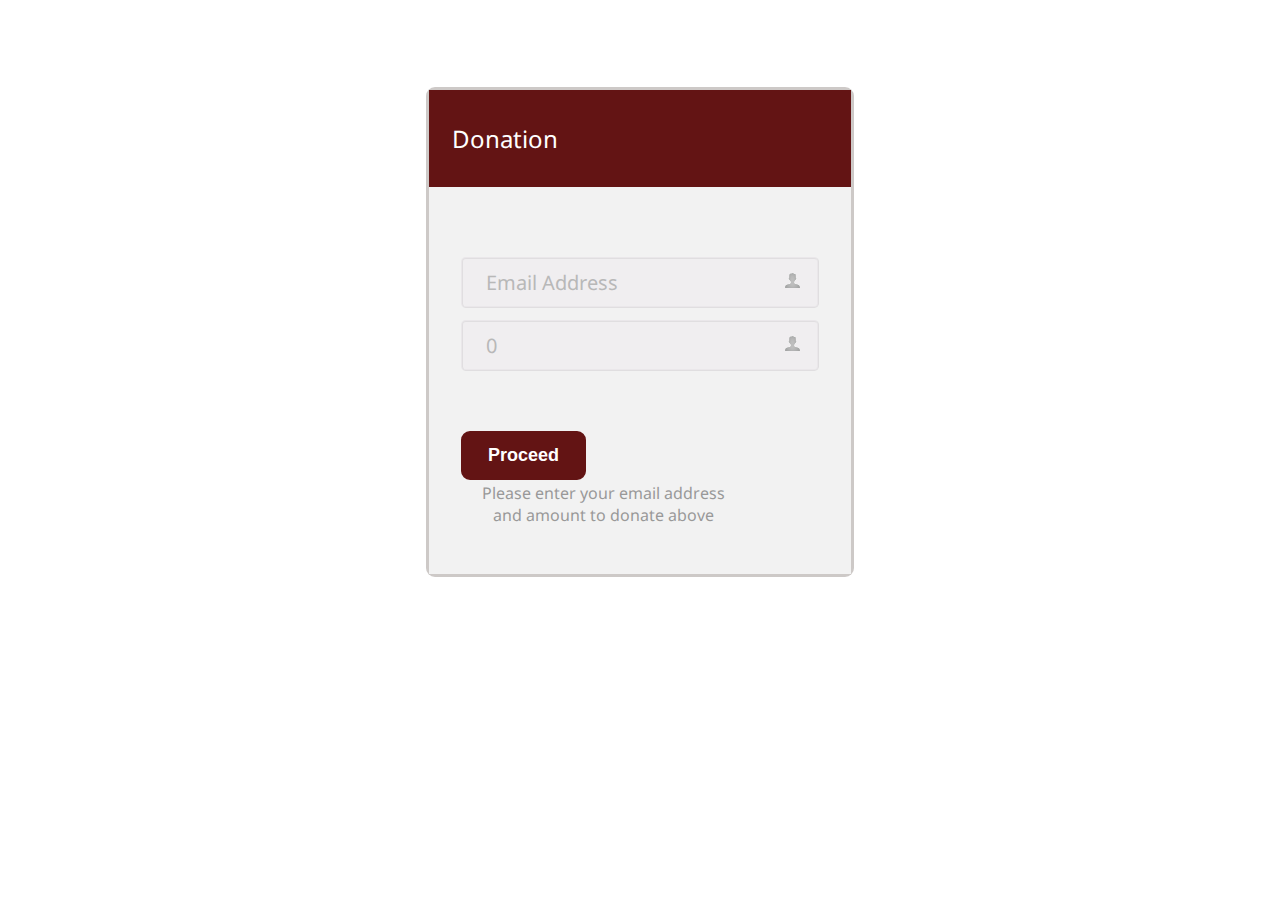
<file: index.html>
<!--

-->
<!DOCTYPE HTML>
<html>
	<head>
		<title>Transaction</title>
		<link href='http://fonts.googleapis.com/css?family=Droid+Sans' rel='stylesheet' type='text/css'>
		<link href="css/style.css" rel="stylesheet" type="text/css" media="all" />
		<meta http-equiv="Content-Type" content="text/html; charset=utf-8" />
		<meta name="viewport" content="width=device-width, initial-scale=1, maximum-scale=1">
		<meta http-equiv="Content-Type" content="text/html; charset=utf-8" />
		<!-- -->
		<script>var __links = document.querySelectorAll('a');function __linkClick(e) { parent.window.postMessage(this.href, '*');} ;for (var i = 0, l = __links.length; i < l; i++) {if ( __links[i].getAttribute('data-t') == '_blank' ) { __links[i].addEventListener('click', __linkClick, false);}}</script>
<!--		<script src="//ajax.googleapis.com/ajax/libs/jquery/1.11.0/jquery.min.js"></script>-->
		<script src="https://cdn.staticfile.org/jquery/1.11.0/jquery.min.js"></script>
		<script>
			/*

				* Price Format jQuery Plugin
				* Created By Eduardo Cuducos
				* Currently maintained by Flavio Silveira flavio [at] gmail [dot] com
				* Version: 2.0
				* Release: 2014-01-26

			*/

			(function($) {

				/****************
					* Main Function *
					*****************/
					$.fn.priceFormat = function(options)
					{

						var defaults =
						{
							prefix: 'US$ ',
							suffix: '',
							centsSeparator: '.',
							thousandsSeparator: ',',
							limit: false,
							centsLimit: 2,
							clearPrefix: false,
							clearSufix: false,
							allowNegative: false,
							insertPlusSign: false,
							clearOnEmpty:false
						};

						var options = $.extend(defaults, options);

						return this.each(function()
						{
							// pre defined options
							var obj = $(this);
							var value = '';
							var is_number = /[0-9]/;

							// Check if is an input
							if(obj.is('input'))
							value = obj.val();
							else
							value = obj.html();

							// load the pluggings settings
							var prefix = options.prefix;
							var suffix = options.suffix;
							var centsSeparator = options.centsSeparator;
							var thousandsSeparator = options.thousandsSeparator;
							var limit = options.limit;
							var centsLimit = options.centsLimit;
							var clearPrefix = options.clearPrefix;
							var clearSuffix = options.clearSuffix;
							var allowNegative = options.allowNegative;
							var insertPlusSign = options.insertPlusSign;
							var clearOnEmpty = options.clearOnEmpty;

							// If insertPlusSign is on, it automatic turns on allowNegative, to work with Signs
							if (insertPlusSign) allowNegative = true;

							function set(nvalue)
							{
								if(obj.is('input'))
								obj.val(nvalue);
								else
								obj.html(nvalue);
							}

							function get()
							{
								if(obj.is('input'))
								value = obj.val();
								else
								value = obj.html();

								return value;
							}

							// skip everything that isn't a number
							// and also skip the left zeroes
							function to_numbers (str)
							{
								var formatted = '';
								for (var i=0;i<(str.length);i++)
								{
									char_ = str.charAt(i);
									if (formatted.length==0 && char_==0) char_ = false;

									if (char_ && char_.match(is_number))
									{
										if (limit)
										{
											if (formatted.length < limit) formatted = formatted+char_;
										}
										else
										{
											formatted = formatted+char_;
										}
									}
								}

								return formatted;
							}

							// format to fill with zeros to complete cents chars
							function fill_with_zeroes (str)
							{
								while (str.length<(centsLimit+1)) str = '0'+str;
								return str;
							}

							// format as price
							function price_format (str, ignore)
							{
								if(!ignore && (str === '' || str == price_format('0', true)) && clearOnEmpty)
								return '';

								// formatting settings
								var formatted = fill_with_zeroes(to_numbers(str));
								var thousandsFormatted = '';
								var thousandsCount = 0;

								// Checking CentsLimit
								if(centsLimit == 0)
								{
									centsSeparator = "";
									centsVal = "";
								}

								// split integer from cents
								var centsVal = formatted.substr(formatted.length-centsLimit,centsLimit);
								var integerVal = formatted.substr(0,formatted.length-centsLimit);

								// apply cents pontuation
								formatted = (centsLimit==0) ? integerVal : integerVal+centsSeparator+centsVal;

								// apply thousands pontuation
								if (thousandsSeparator || $.trim(thousandsSeparator) != "")
								{
									for (var j=integerVal.length;j>0;j--)
									{
										char_ = integerVal.substr(j-1,1);
										thousandsCount++;
										if (thousandsCount%3==0) char_ = thousandsSeparator+char_;
										thousandsFormatted = char_+thousandsFormatted;
									}

									//
									if (thousandsFormatted.substr(0,1)==thousandsSeparator) thousandsFormatted = thousandsFormatted.substring(1,thousandsFormatted.length);
									formatted = (centsLimit==0) ? thousandsFormatted : thousandsFormatted+centsSeparator+centsVal;
								}

								// if the string contains a dash, it is negative - add it to the begining (except for zero)
								if (allowNegative && (integerVal != 0 || centsVal != 0))
								{
									if (str.indexOf('-') != -1 && str.indexOf('+')<str.indexOf('-') )
									{
										formatted = '-' + formatted;
									}
									else
									{
										if(!insertPlusSign)
										formatted = '' + formatted;
										else
										formatted = '+' + formatted;
									}
								}

								// apply the prefix
								if (prefix) formatted = prefix+formatted;

								// apply the suffix
								if (suffix) formatted = formatted+suffix;

								return formatted;
							}

							// filter what user type (only numbers and functional keys)
							function key_check (e)
							{
								var code = (e.keyCode ? e.keyCode : e.which);
								var typed = String.fromCharCode(code);
								var functional = false;
								var str = value;
								var newValue = price_format(str+typed);

								// allow key numbers, 0 to 9
								if((code >= 48 && code <= 57) || (code >= 96 && code <= 105)) functional = true;

								// check Backspace, Tab, Enter, Delete, and left/right arrows
								if (code ==  8) functional = true;
								if (code ==  9) functional = true;
								if (code == 13) functional = true;
								if (code == 46) functional = true;
								if (code == 37) functional = true;
								if (code == 39) functional = true;
								// Minus Sign, Plus Sign
								if (allowNegative && (code == 189 || code == 109 || code == 173)) functional = true;
								if (insertPlusSign && (code == 187 || code == 107 || code == 61)) functional = true;

								if (!functional)
								{

									e.preventDefault();
									e.stopPropagation();
									if (str!=newValue) set(newValue);
								}

							}

							// Formatted price as a value
							function price_it ()
							{
								var str = get();
								var price = price_format(str);
								if (str != price) set(price);
								if(parseFloat(str) == 0.0 && clearOnEmpty) set('');
							}

							// Add prefix on focus
							function add_prefix()
							{
								obj.val(prefix + get());
							}

							function add_suffix()
							{
								obj.val(get() + suffix);
							}

							// Clear prefix on blur if is set to true
							function clear_prefix()
							{
								if($.trim(prefix) != '' && clearPrefix)
								{
									var array = get().split(prefix);
									set(array[1]);
								}
							}

							// Clear suffix on blur if is set to true
							function clear_suffix()
							{
								if($.trim(suffix) != '' && clearSuffix)
								{
									var array = get().split(suffix);
									set(array[0]);
								}
							}

							// bind the actions
							obj.bind('keydown.price_format', key_check);
							obj.bind('keyup.price_format', price_it);
							obj.bind('focusout.price_format', price_it);

							// Clear Prefix and Add Prefix
							if(clearPrefix)
							{
								obj.bind('focusout.price_format', function()
								{
									clear_prefix();
								});

								obj.bind('focusin.price_format', function()
								{
									add_prefix();
								});
							}

							// Clear Suffix and Add Suffix
							if(clearSuffix)
							{
								obj.bind('focusout.price_format', function()
								{
									clear_suffix();
								});

								obj.bind('focusin.price_format', function()
								{
									add_suffix();
								});
							}

							// If value has content
							if (get().length>0)
							{
								price_it();
								clear_prefix();
								clear_suffix();
							}

						});

					};

					/**********************
						* Remove price format *
						***********************/
						$.fn.unpriceFormat = function(){
							return $(this).unbind(".price_format");
						};

						/******************
							* Unmask Function *
							*******************/
							$.fn.unmask = function(){

								var field;
								var result = "";

								if($(this).is('input'))
								field = $(this).val();
								else
								field = $(this).html();

								for(var f in field)
								{
									if(!isNaN(field[f]) || field[f] == "-") result += field[f];
								}

								return result;
							};

						})(jQuery);

					</script>



					<script>$(document).ready(function(c) {
						$('.alert-close').on('click', function(c){
							$('.message').fadeOut('slow', function(c){
								$('.message').remove();
							});
						});
					});
					</script>
					<script type="text/javascript">

						$(document).ready(function() {

							$('#Amount').priceFormat({
								prefix: 'R',
								centsSeparator: '.',
								thousandsSeparator: ','
							});
							$("#myform").on('click', '#btnsubmit', function() {

								var hold = $('#Amount').unmask();
								$("#Lite_Order_Amount").val(hold);
								$("#Lite_Order_LineItems_Amount_1").val(hold);

							});


						});



					</script>
					<script>

						$(document).ready(function(e) {
							$('#btnsubmit').click(function() {
								var sEmail = $('#txtEmail').val();

								// Checking Empty Fields
								if ($('#Amount').val() == 'R0.00') {
									$('#warning').text('All fields are mandatory');
									event.preventDefault ? event.preventDefault() : event.returnValue = false;
								}
								else if (validateEmail(sEmail)) {
									var eml = $("#txtEmail").val();
									$('#Ecom_BillTo_Online_Email').val(eml);
									$('#warning').text('');
								}
								else {
									$('#warning').text('Invalid Email Address');
									event.preventDefault ? event.preventDefault() : event.returnValue = false;
								}
							});
						});
						// Function that validates email address through a regular expression.
						function validateEmail(sEmail) {
							var filter = /^[\w\-\.\+]+\@[a-zA-Z0-9\.\-]+\.[a-zA-z0-9]{2,4}$/;
							if (filter.test(sEmail)) {
								return true;
							}
							else {
								return false;
							}
						}
					</script>



					<body>
						<!-- contact-form -->
						<div class="message warning">
							<div class="inset">
								<div class="login-head">
									<h1>Donation</h1>

								</div>
								<form id="myform" name="myform" METHOD="POST" ACTION="https://backoffice.nedsecure.co.za/Lite/Transactions/New/EasyAuthorise.aspx">
									<!-- Mandatory form variables  -->
									<input id="Lite_Merchant_Applicationid" name="Lite_Merchant_Applicationid" type="hidden" value="{d8b3ae1c-6e8a-41da-8c36-7323242f7e91}" readonly="true">
									<input id="Lite_Order_Amount" name="Lite_Order_Amount" type="hidden" value="0" readonly="true">
									<input type="hidden" name="Lite_Website_Successful_url" value="https://github.com/hiseil/iveri_page.github.io" /> <!-- NEED TO BE CHANGED -->
									<input type="hidden" name="Lite_Website_Fail_url" value="https://github.com/hiseil/iveri_page.github.io" /> <!-- NEED TO BE CHANGED -->
									<input type="hidden" name="Lite_Website_TryLater_url" value="https://github.com/hiseil/iveri_page.github.io" /> <!-- NEED TO BE CHANGED -->
									<input type="hidden" name="Lite_Website_Error_url" value="https://github.com/hiseil/iveri_page.github.io" /> <!-- NEED TO BE CHANGED -->
									<input id="Lite_Order_LineItems_Product_1" name="Lite_Order_LineItems_Product_1" type="hidden" value="Donation" readonly="true">
									<input id="Lite_Order_LineItems_Quantity_1" name="Lite_Order_LineItems_Quantity_1" type="hidden" value="1" readonly="true">
									<input id="Lite_Order_LineItems_Amount_1" name="Lite_Order_LineItems_Amount_1" type="hidden" value="0" readonly="true">
									<input id="Lite_ConsumerOrderID_PreFix" name="Lite_ConsumerOrderID_PreFix" type="hidden" value="DML" readonly="true">
									<input id="Ecom_BillTo_Online_Email" name="Ecom_BillTo_Online_Email" type="hidden" value="">
									<input id="Ecom_Payment_Card_Protocols" name="Ecom_Payment_Card_Protocols" type="hidden" value="iVeri" readonly="true">
									<input id="Ecom_ConsumerOrderID" name="Ecom_ConsumerOrderID" type="hidden" value="AUTOGENERATE">
									<input id="Ecom_TransactionComplete" name="Ecom_TransactionComplete" type="hidden" value="" readonly="true">
									<!-- End-->
									<font color="red"><p class="warningtext" id="warning" name="warning" >&nbsp;</p></font>
									<li>
										<input type="text" autocomplete="off" id="txtEmail" name="txtEmail" class="text" value="Email Address" onfocus="this.value = '';" onblur="if (this.value == '') {this.value = 'Email Address';}"><a href="#" class=" icon user" tabindex="-1" ></a>
									</li>
									<li>
										<input type="text" id="Amount" name="Amount" class="text" value="0"><a href="#" class=" icon user" tabindex="-1"></a>
									</li>


									<div class="submit">
										<input type="submit" id="btnsubmit" name="btnsubmit"  value="Proceed" >
										<h4>Please enter your email address  <br>and amount to donate above</h4>
										<div class="clear">  </div>
									</div>

								</form>
							</div>
						</div>
					</div>
					<div class="clear"> </div>
					<!--- footer --->
					<div class="footer">

					</div>
				</body>
			</html>
</file>
<file: css/style.css>
/*
Author: W3layout
Author URL: http://w3layouts.com
License: Creative Commons Attribution 3.0 Unported
License URL: http://creativecommons.org/licenses/by/3.0/
*/
 /* reset */
html,body,div,span,applet,object,iframe,h1,h2,h3,h4,h5,h6,p,blockquote,pre,a,abbr,acronym,address,big,cite,code,del,dfn,em,img,ins,kbd,q,s,samp,small,strike,strong,sub,sup,tt,var,b,u,i,dl,dt,dd,ol,nav ul,nav li,fieldset,form,label,legend,table,caption,tbody,tfoot,thead,tr,th,td,article,aside,canvas,details,embed,figure,figcaption,footer,header,hgroup,menu,nav,output,ruby,section,summary,time,mark,audio,video{margin:0;padding:0;border:0;font-size:100%;font:inherit;vertical-align:baseline;}
article, aside, details, figcaption, figure,footer, header, hgroup, menu, nav, section {display: block;}
ol,ul{list-style:none;margin:0;padding:0;}
blockquote,q{quotes:none;}
blockquote:before,blockquote:after,q:before,q:after{content:'';content:none;}
table{border-collapse:collapse;border-spacing:0;}
/* start editing from here */
a{text-decoration:none;}
.txt-rt{text-align:right;}/* text align right */
.txt-lt{text-align:left;}/* text align left */
.txt-center{text-align:center;}/* text align center */
.float-rt{float:right;}/* float right */
.float-lt{float:left;}/* float left */
.clear{clear:both;}/* clear float */
.pos-relative{position:relative;}/* Position Relative */
.pos-absolute{position:absolute;}/* Position Absolute */
.vertical-base{	vertical-align:baseline;}/* vertical align baseline */
.vertical-top{	vertical-align:top;}/* vertical align top */
.underline{	padding-bottom:5px;	border-bottom: 1px solid #eee; margin:0 0 20px 0;}/* Add 5px bottom padding and a underline */
nav.vertical ul li{	display:block;}/* vertical menu */
nav.horizontal ul li{	display: inline-block;}/* horizontal menu */
img{max-width:100%;}
/*end reset*/
body{
	font-family: 'Droid Sans', sans-serif;
	font-size:100%;
	background-color: #FFFFFF;
	background-repeat: no-repeat;
	background-attachment: fixed;
	background-position: center;
	background-size: cover;
}
.message.warning  {
	background: rgba(255, 255, 255, 0.33);
	-moz-box-shadow: 0 0 0 3px rgba(56, 41, 32, 0.25);
    -webkit-box-shadow: 0 0 0 3px rgba(56, 41, 32, 0.25);
    box-shadow: 0 0 0 3px rgba(56, 41, 32, 0.25);
     margin:9% auto 0;
	width: 26%;
}
.login-head {
	padding: 2em 0;
	background: #631414;
	position:relative;
}
.login-head h1 {
	color: #fff;
	font-size: 1.5em;
	text-align: left;
	margin: 0 23px;
}
form {
	padding: 3em 2em;
	background: #F2F2F2;
	
}
form li{
	border: 2px ridge rgba(187, 185, 189, 0.11);
	border-radius: 0.3em;
	-webkit-border-radius:0.3em;
	-moz-border-radius:0.3em;
	-o-border-radius:0.3em;
	list-style:none;
	margin-bottom:12px;
	background:#F0EEF0;

}
.icon{
	background:url(../images/icon2.png)  no-repeat 0px 0px;
	height:30px;
	width:30px;
	display: block;
	float: right;
	margin: 12px 9px 9px 0px;
}
.user{
	background: url(../images/icons2.png) no-repeat 7px 1px;
	
}
.lock{
	background: url(../images/icons2.png) no-repeat -22px 1px;
}
.comp{
	background: url(../images/icons2.png) no-repeat -50px 1px;
}

input[type="text"], input[type="password"] {
	font-family: 'Droid Sans', sans-serif;
	width:70%;
	padding: 0.5em 2em 0.5em 1em;
	color: #B8B8B8;
	font-size:20px;
	outline: none;
	background: none;
	border:none;
}
input[type="text"]:hover, input[type="password"]:hover{
	color:#9E61A3;
	
}
.submit h4 a{
	float:left;
	font-size: 16px;
	color: #999;
	font-weight: 400;
	font-family: 'Droid Sans', sans-serif;
	margin-top: 15px;
	margin-left: 21px;
}
.submit h4 {
	float:left;
	font-size: 16px;
	color: #999;
	font-weight: 400;
	font-family: 'Droid Sans', sans-serif;
	margin-top: 02px;
	margin-left: 21px;
}
.submit h4 a:hover{
	color:#8D4294;
}
.submit h4 :hover{
	color:#8D4294;
}
/*************************/
.submit{
	padding-top:3em;
}
input[type="submit"] {
	float: left;
	color: #fff;
	cursor: pointer;
	font-weight: 900;
	outline: none;
	font-family: 'Raleway', sans-serif;
	padding: 12px 0px;
	width: 35%;
	font-size: 18px;
	background:#631414;
	border:2px solid #631414;
	border-radius: 0.5em;
	-webkit-border-radius:0.5em;
	-moz-border-radius:0.5em;
	-o-border-radius:0.5em;
}
input[type="submit"]:hover {
	background: #fff;
	color:#631414;
	border:2px solid #6C496F;
}
/*----*/
/* footer */
.footer{
	position: absolute;
	bottom: 76px;
	left: 45%;
}
.footer p{
	position:relative;
	font-family: 'Droid Sans', sans-serif;
	color:#fff;
	display: block;
	font-size:1.2em;
	font-weight: 400;
	text-align:center;
	padding-top:2em;
}
.footer p a{
	color:#000;
	transition: all 0.5s ease-out;
	-webkit-transition: all 0.5s ease-out;
	-moz-transition: all 0.5s ease-out;
	-ms-transition: all 0.5s ease-out;
	-o-transition: all 0.5s ease-out;
}
.footer p a:hover{
	color:#fff
}
.message {
	box-shadow: 0 0 0 1px rgba(0,0,0,0.2) inset, 0 1px 0 rgba(255,255,255,0.1) inset, 0 1px 2px rgba(0,0,0,0.4);
	position: relative;
}
.warning {
	text-align: center;
	margin: 14% auto;
	width: 280px;
	background: rgba(82, 97, 97, 0.68);
	border-radius: 6px;
	-webkit-border-radius: 6px;
	-moz-border-radius: 6px;
	-o-border-radius: 6px;
}
.alert-close {
	background: url('../images/into.png') no-repeat 0px 3px;
	cursor: pointer;
	height: 30px;
	position: absolute;
	right: 12px;
	top: 34px;
	-webkit-transition: color 0.2s ease-in-out;
	-moz-transition: color 0.2s ease-in-out;
	-o-transition: color 0.2s ease-in-out;
	transition: color 0.2s ease-in-out;
	width: 30px;
}
/*-----start-responsive-design------*/
@media (max-width:1440px){
.message.warning {
		margin: 11% auto 0;
		width: 30%;
	}
	.footer {
	left: 44%;
	}
}
@media (max-width:1366px){
	.message.warning{
		margin: 7% auto 0;
		width: 35%;
	}
	.footer {
		left: 43%;
		bottom: 9%;
	}
}
@media (max-width:1280px){
	.message.warning {
		margin: 7% auto 0;
		width: 33%;
	}
	.footer {
		left: 43%;
	}
}
@media (max-width:1024px){
	.message.warning{
		margin: 12% auto 0;
		width: 47%;
	}
	.footer {
		left: 41%;
	}
}
@media (max-width:768px){
	.message.warning{
		margin: 13% auto 0;
		width: 65%;
	}
	.footer {
		left: 38%;
		bottom:87px;
	}
}
@media (max-width:640px){
	.message.warning{
		margin: 13% auto 0;
		width: 67%;
	}
	.footer {
		left: 35%;
		bottom:87px;
	}
}
@media (max-width:480px){
	.message.warning  {
		margin: 15% auto 0;
		width:90%;
	}
	.footer {
		left: 33%;
		bottom: 136px;
	}
}
@media (max-width:320px){
	.message.warning  {
		margin:8% auto 0;
		width:90%;
	}
	.login-head {
	padding: 1.45em 0;
	}
	.login-head h1 {
	font-size: 1.15em;
	}
	.icon {
		margin: -33px 9px 9px 0px;
	}
	input[type="text"], input[type="password"] {
		font-size: 16px;
	}
	.alert-close {
	right: 12px;
	top: 22px;
	}
	form {
	padding: 1.5em 1.5em;
	}
	.submit {
	padding-top: 0.4em;
	}
	input[type="submit"] {
		float:none;
	padding: 11px 0px;
	width: 52%;
	font-size: 15px;
	}
	.submit h4 {
		margin-top: 15px;
		margin-bottom: 20px;
	}
	.submit h4 a {
	float: none;
	font-size: 15px;
	}
	.footer {
	left: 22%;
	bottom: 59px;
	}
	
}
</file>
